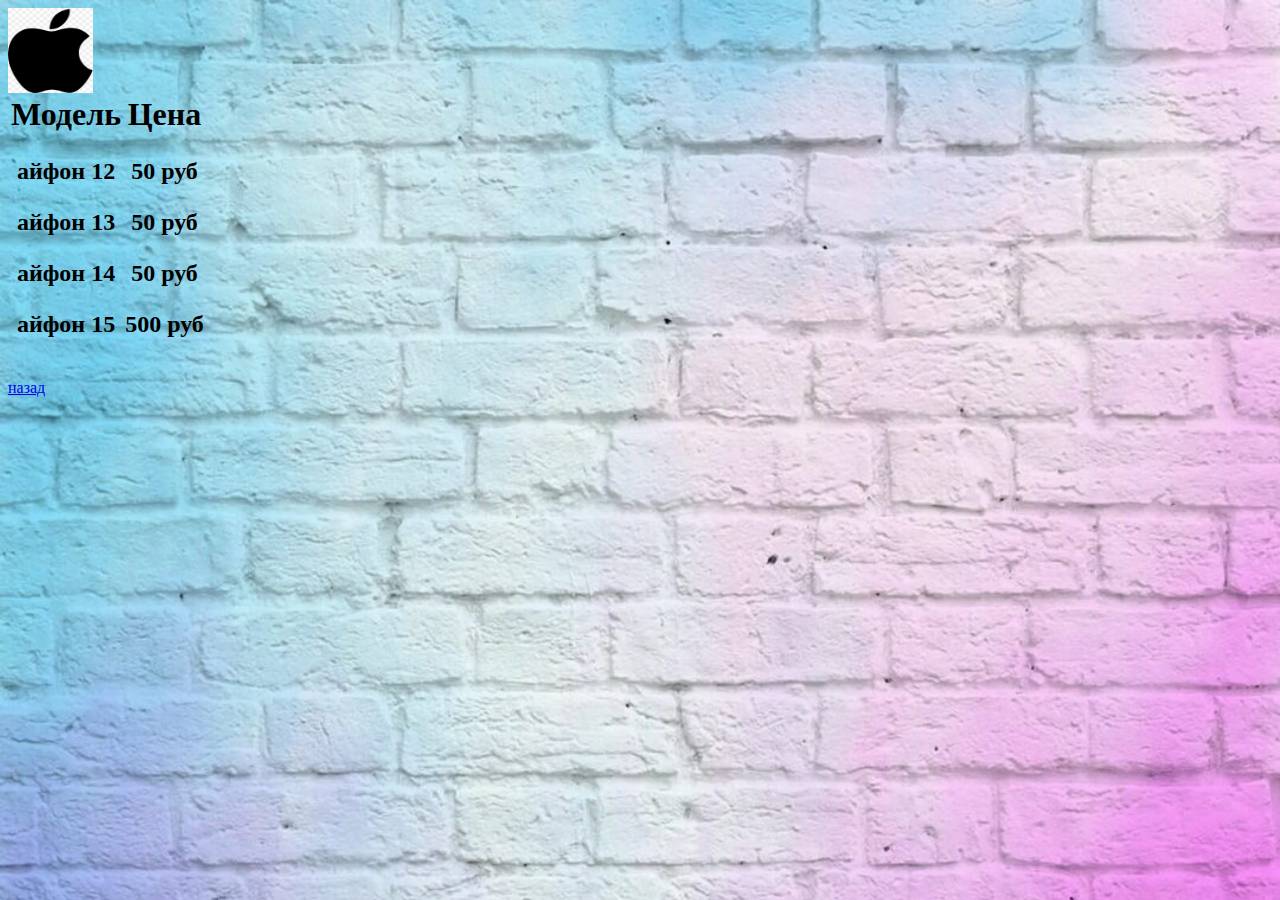
<file: cena(2).html>
<html>
<head>
<title> цены </title>
<link rel="stylesheet" href="style2.css">
</head>

<body>
<img src="иконка.png" width="85" height="85"> 

<table>
<br> 
<tr>
<th><h1>Модель</h1></th>
<th><h1>Цена</h1></th>
</tr> 

<tr>
<th><h2>айфон 12</h2></th>
<th><h2>50 руб</h2></th>
</tr> 

<tr>
<th><h2>айфон 13</h2></th>
<th><h2>50 руб</h2></th>
</tr> 

<tr>
<th><h2>айфон 14</h2></th>
<th><h2>50 руб</h2></th>
</tr> 

<tr>
<th><h2>айфон 15</h2></th>
<th><h2>500 руб</h2></th>
</tr> 

</table>

<br>
<a href="index.html">назад</a>
</body>
</file>
<file: style2.css>
body {
width: 100%;
background-image:url('фон2.jpeg');
background-size:100%;
background-repeat:no-repeat;
color: black;
text-size: 100px;
}

table {text-size: 100px; }
</file>
